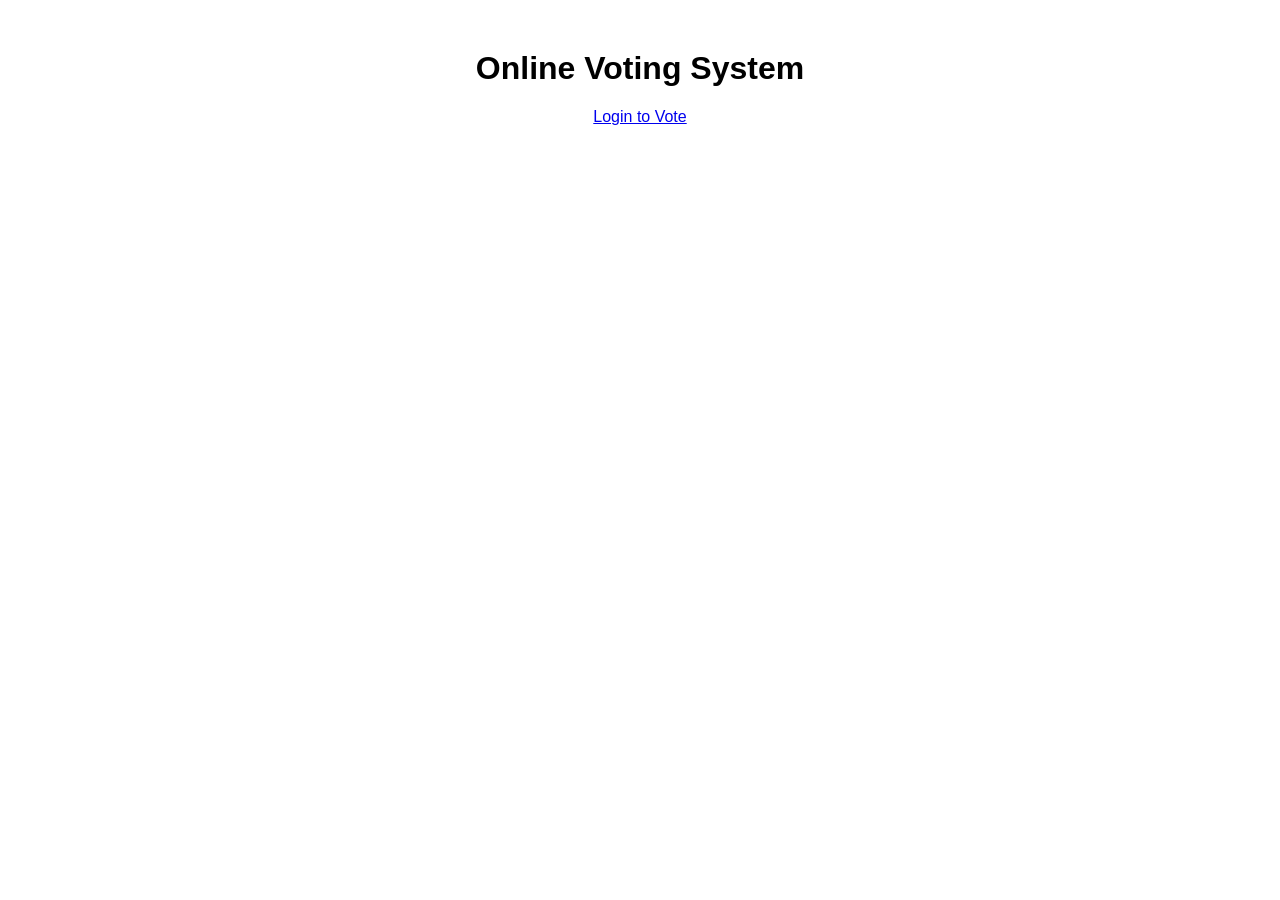
<file: index.html>
<!DOCTYPE html>
<html>
<head>
    <title>Online Voting System</title>
    <link rel="stylesheet" href="style.css">
</head>
<body>
    <h1>Online Voting System</h1>
    <a href="login.html">Login to Vote</a>
</body>
</html>
</file>
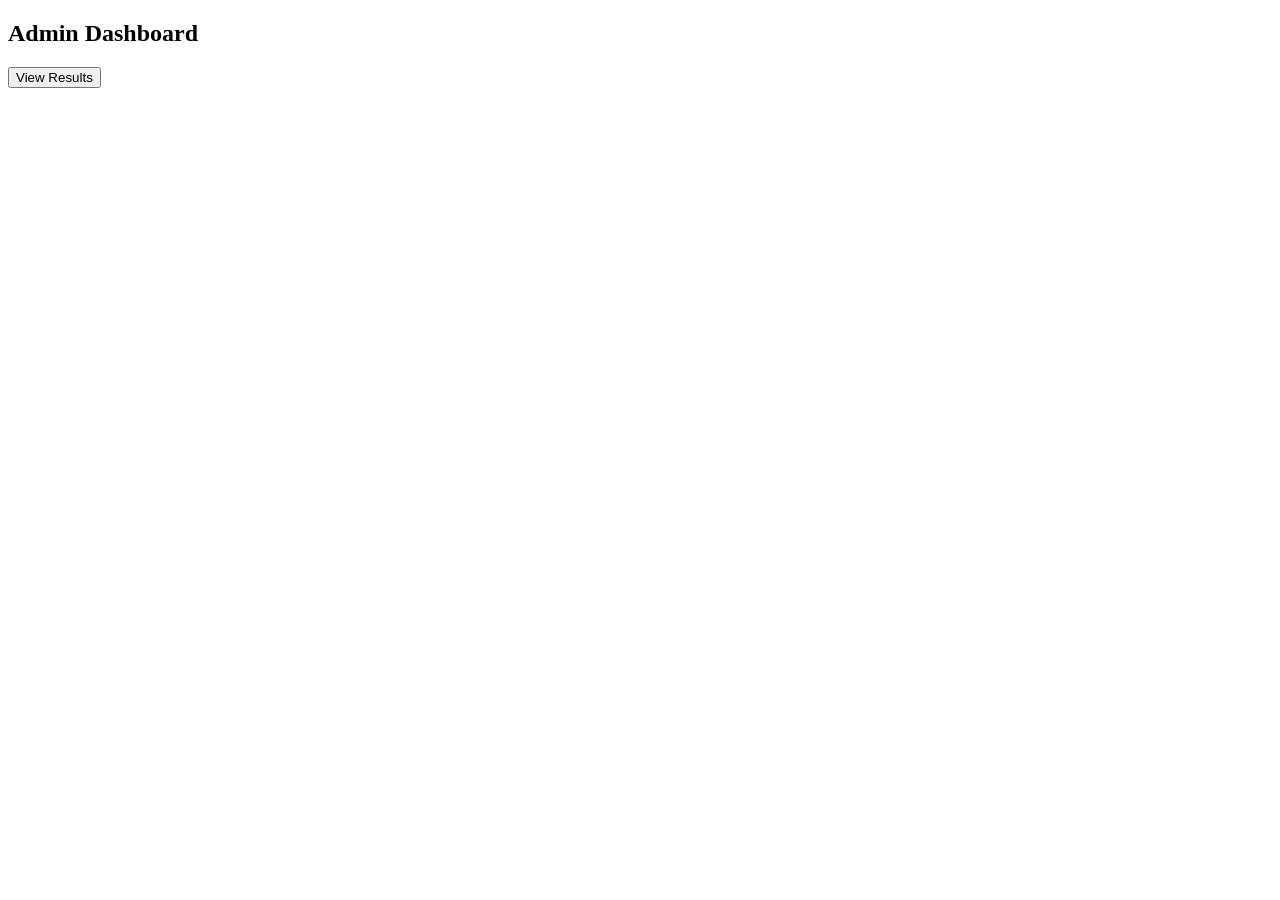
<file: admin.html>
<!DOCTYPE html>
<html>
<head>
    <title>Admin Dashboard</title>
</head>
<body>
    <h2>Admin Dashboard</h2>
    <button onclick="viewResults()">View Results</button>

    <div id="results"></div>

    <script src="script.js"></script>
</body>
</html>
</file>
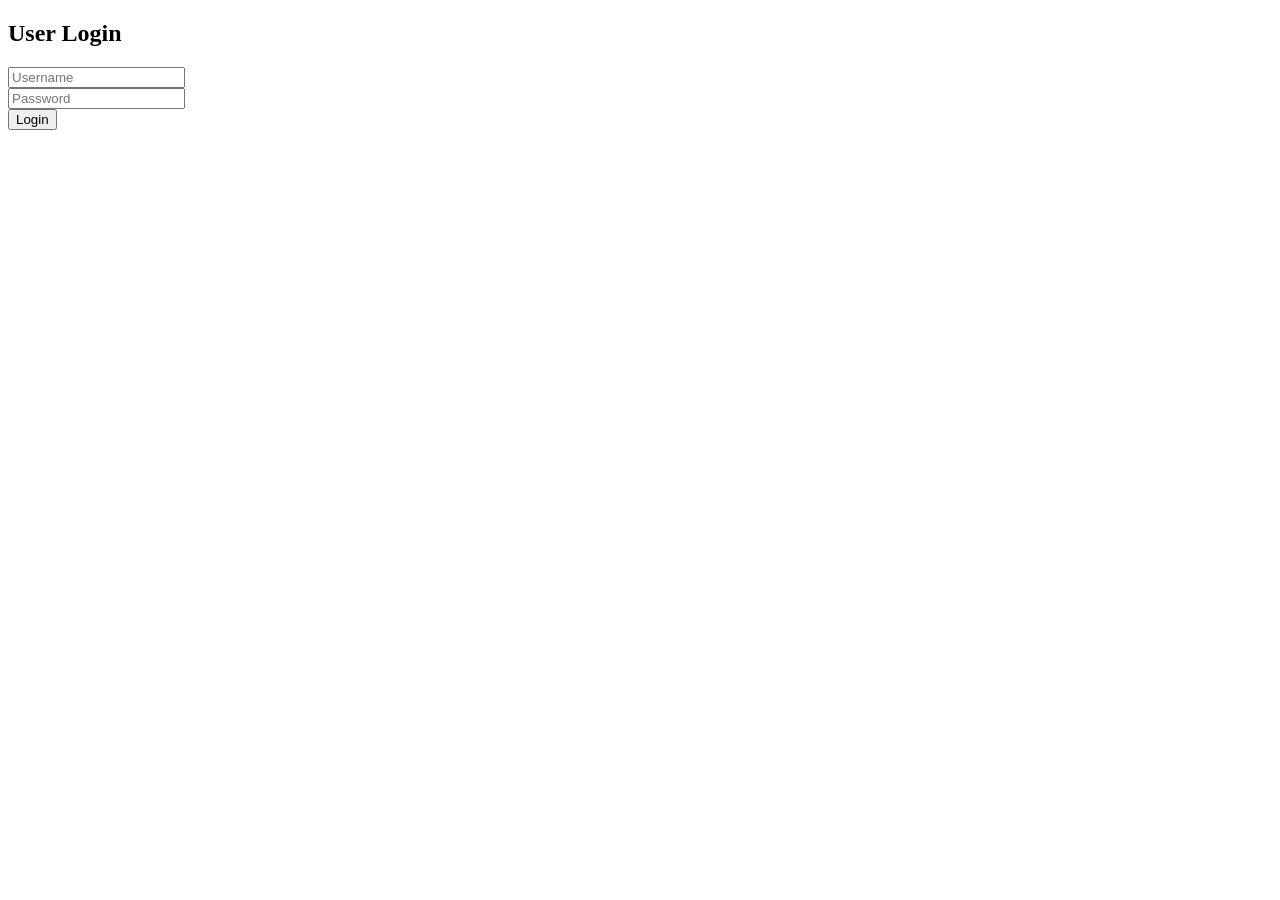
<file: login.html>
<!DOCTYPE html>
<html>
<head>
    <title>Login</title>
</head>
<body>
    <h2>User Login</h2>

    <form onsubmit="login(event)">
        <input type="text" id="username" placeholder="Username" required><br>
        <input type="password" id="password" placeholder="Password" required><br>
        <button type="submit">Login</button>
    </form>

    <script src="script.js"></script>
</body>
</html>
</file>
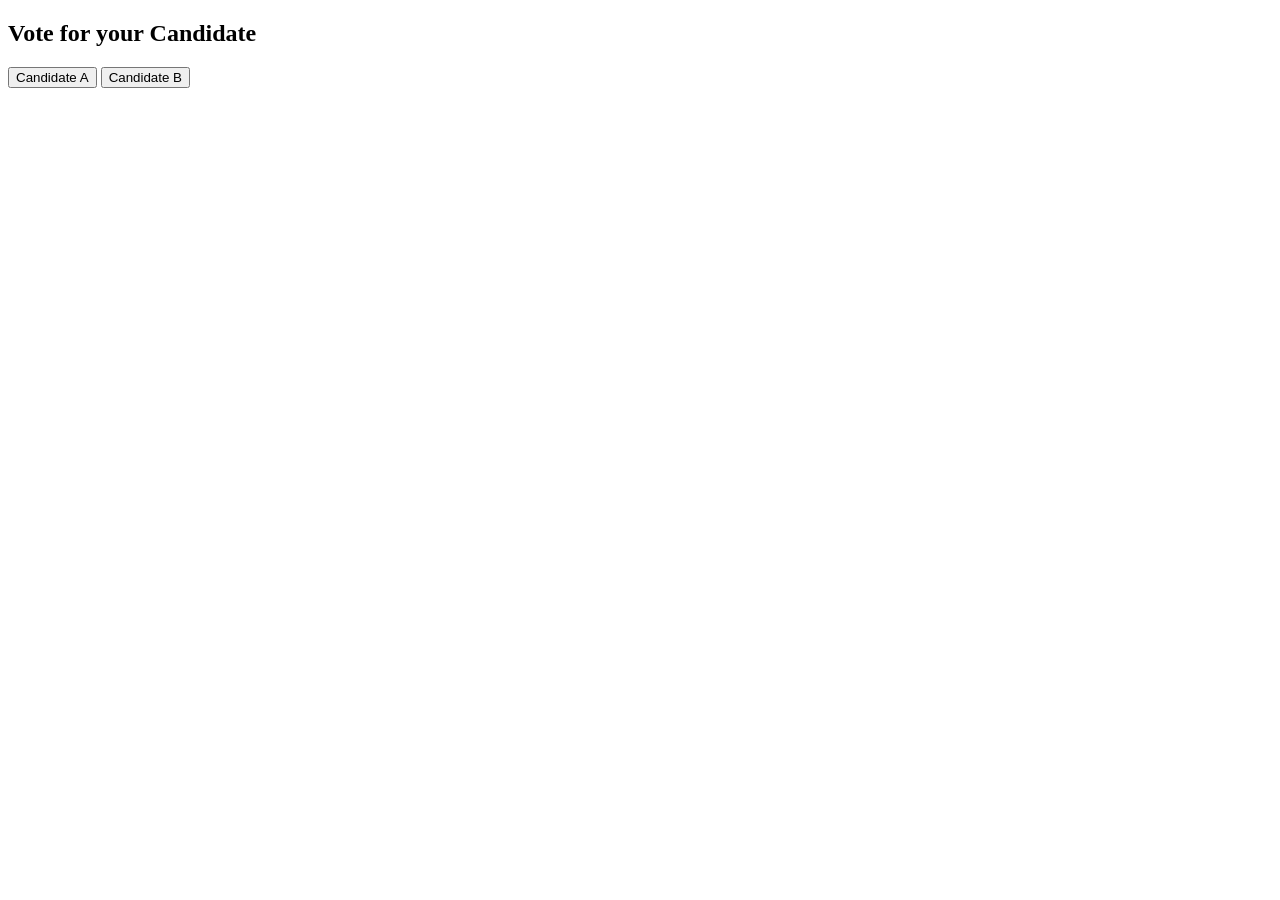
<file: vote.html>
<!DOCTYPE html>
<html>
<head>
    <title>Vote</title>
</head>
<body>
    <h2>Vote for your Candidate</h2>

    <button onclick="vote('Candidate A')">Candidate A</button>
    <button onclick="vote('Candidate B')">Candidate B</button>

    <script src="script.js"></script>
</body>
</html>
</file>
<file: style.css>
body {
    font-family: Arial;
    text-align: center;
    margin-top: 50px;
}

button {
    padding: 10px;
    margin: 10px;
}
</file>
